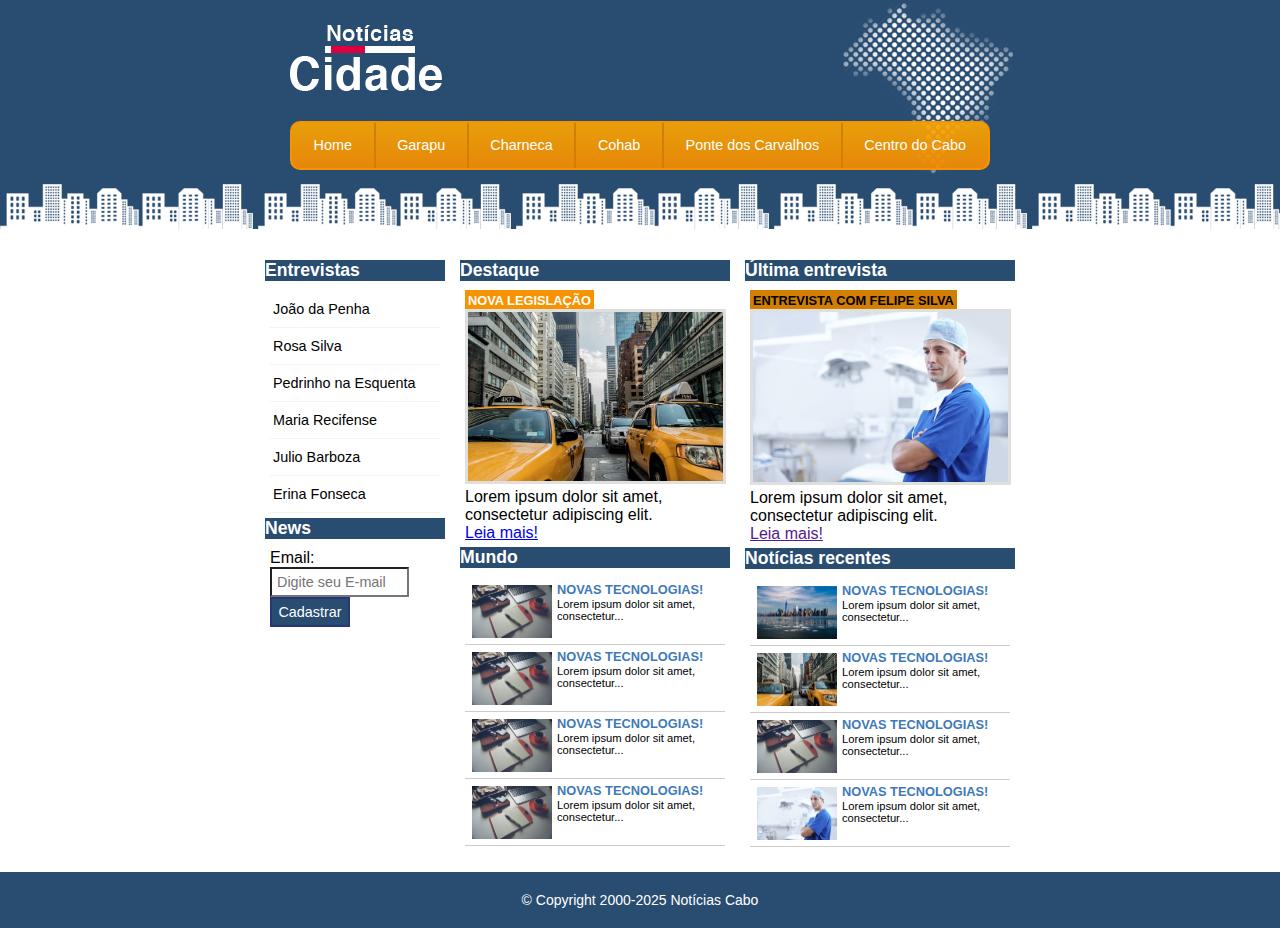
<file: index.html>
<!DOCTYPE html>
<html lang="pt-br">
<head>
    <meta charset="UTF-8">
    <meta name="viewport" content="width=device-width, initial-scale=1.0">
    <title>Notícias Cidade - Seu site de notícias</title>
    <link rel="stylesheet" href="estilo.css">
</head>
<body id="tres-colunas" class="home">
    <!-- Iníco container -->
    <div id="container">

        <!-- Início topo -->
        <div id="topo">
            <h1 class="logo">Notícias Cidade</h1>
            <ul id=""navegacao>
                <li><a id="home" href="index.html">Home</a></li>
                <li><a id="garapu" href="garapu.html">Garapu</a></li>
                <li><a id="charneca" href="index.html">Charneca</a></li>
                <li><a id="cohab" href="index.html">Cohab</a></li>
                <li><a id="ponte-carvalhos" href="index.html">Ponte dos Carvalhos</a></li>
                <li><a id="centro-cabo" href="centro-cabo.html">Centro do Cabo</a></li> 
            </ul>
        </div><!-- Fim topo -->

        <!-- Início conteudo -->
        <div id="conteudo">
            <div id="primario">
					
                <div class="caixa destaque">
                    <h2>Destaque</h2>
                    <div class="caixa-conteudo">

                        <h3>Nova legislação</h3>
                        <img class="imagem-principal" src="img/taxi.jpg" width="100%">
                        <p>
                            Lorem ipsum dolor sit amet, consectetur adipiscing elit.
                        </p>
                        <a href="nova-legislacao.html">Leia mais!</a>

                    </div>
                </div>

                <div class="caixa">
                    <h2>Mundo</h2>
                    <div class="caixa-conteudo">

                        <ul id="lista-noticias">
                            <li>
                                <a href="">
                                    <img src="img/tecnologia.jpg" width="80">
                                    <h3>Novas tecnologias!</h3>
                                    <p>Lorem ipsum dolor sit amet, consectetur...</p>
                                </a>
                            </li>
                            <li>
                                <a href="">
                                    <img src="img/tecnologia.jpg" width="80">
                                    <h3>Novas tecnologias!</h3>
                                    <p>Lorem ipsum dolor sit amet, consectetur...</p>
                                </a>
                            </li>
                            <li>
                                <a href="">
                                    <img src="img/tecnologia.jpg" width="80">
                                    <h3>Novas tecnologias!</h3>
                                    <p>Lorem ipsum dolor sit amet, consectetur...</p>
                                </a>
                            </li>
                            <li>
                                <a href="">
                                    <img src="img/tecnologia.jpg" width="80">
                                    <h3>Novas tecnologias!</h3>
                                    <p>Lorem ipsum dolor sit amet, consectetur...</p>
                                </a>
                            </li>
                        </ul>

                    </div>
                </div>

            </div>
            
				<div id="secundario">
					
					<div class="caixa entrevista">
						<h2>Última entrevista</h2>
						<div class="caixa-conteudo">
							
							<h3>Entrevista com felipe silva</h3>
							<img class="imagem-principal" src="img/doutor.jpg" width="100%">
							<p>
								Lorem ipsum dolor sit amet, consectetur adipiscing elit.
							</p>
							<a href="">Leia mais!</a>

						</div>
					</div>

					<div class="caixa">
						<h2>Notícias recentes</h2>
						<div class="caixa-conteudo">

							<ul id="lista-noticias">
								<li>
									<a href="">
										<img src="img/cidade.jpg" width="80">
										<h3>Novas tecnologias!</h3>
										<p>Lorem ipsum dolor sit amet, consectetur...</p>
									</a>
								</li>
								<li>
									<a href="">
										<img src="img/taxi.jpg" width="80">
										<h3>Novas tecnologias!</h3>
										<p>Lorem ipsum dolor sit amet, consectetur...</p>
									</a>
								</li>
								<li>
									<a href="">
										<img src="img/tecnologia.jpg" width="80">
										<h3>Novas tecnologias!</h3>
										<p>Lorem ipsum dolor sit amet, consectetur...</p>
									</a>
								</li>
								<li>
									<a href="">
										<img src="img/doutor.jpg" width="80">
										<h3>Novas tecnologias!</h3>
										<p>Lorem ipsum dolor sit amet, consectetur...</p>
									</a>
								</li>
							</ul>

						</div>
					</div>

				</div>
				
            
            <!-- Início Lateral -->
            <div id="lateral">

                <div class="caixa">
                    <h2>Entrevistas</h2>
                    <div class="caixa-conteudo">
                       <ul>
                        <li><a href=""> João da Penha</a></li>
                            <li><a href="">Rosa Silva</a></li>
                            <li><a href="">Pedrinho na Esquenta</a></li>
                            <li><a href="">Maria Recifense</a></li>
                            <li><a href="">Julio Barboza</a></li>
                            <li><a href="">Erina Fonseca</a></li>
                    </ul>
                    </div>
                </div>

                <div class="caixa">
                    <h2>News</h2>
                    <div class="caixa-conteudo">
                      <form>
                        <div>
                            <label for="email">Email:</label>
                            <input type="text" name="email" id="email" placeholder="Digite seu E-mail">
                        </div>
                        <div>
                            <input class="submit" type="submit" value="Cadastrar">
                        </div>
                      </form>
                    </div>
                </div>

            </div><!-- Fim Lateral -->
        </div><!-- Fim conteudo -->

    </div><!-- Fim container -->

    
    <div id="container-rodape" style="clear: both;">
        <div id="rodape">
            &copy; Copyright 2000-2025 Notícias Cabo
        </div>
    </div>


</body>
</html>
</file>
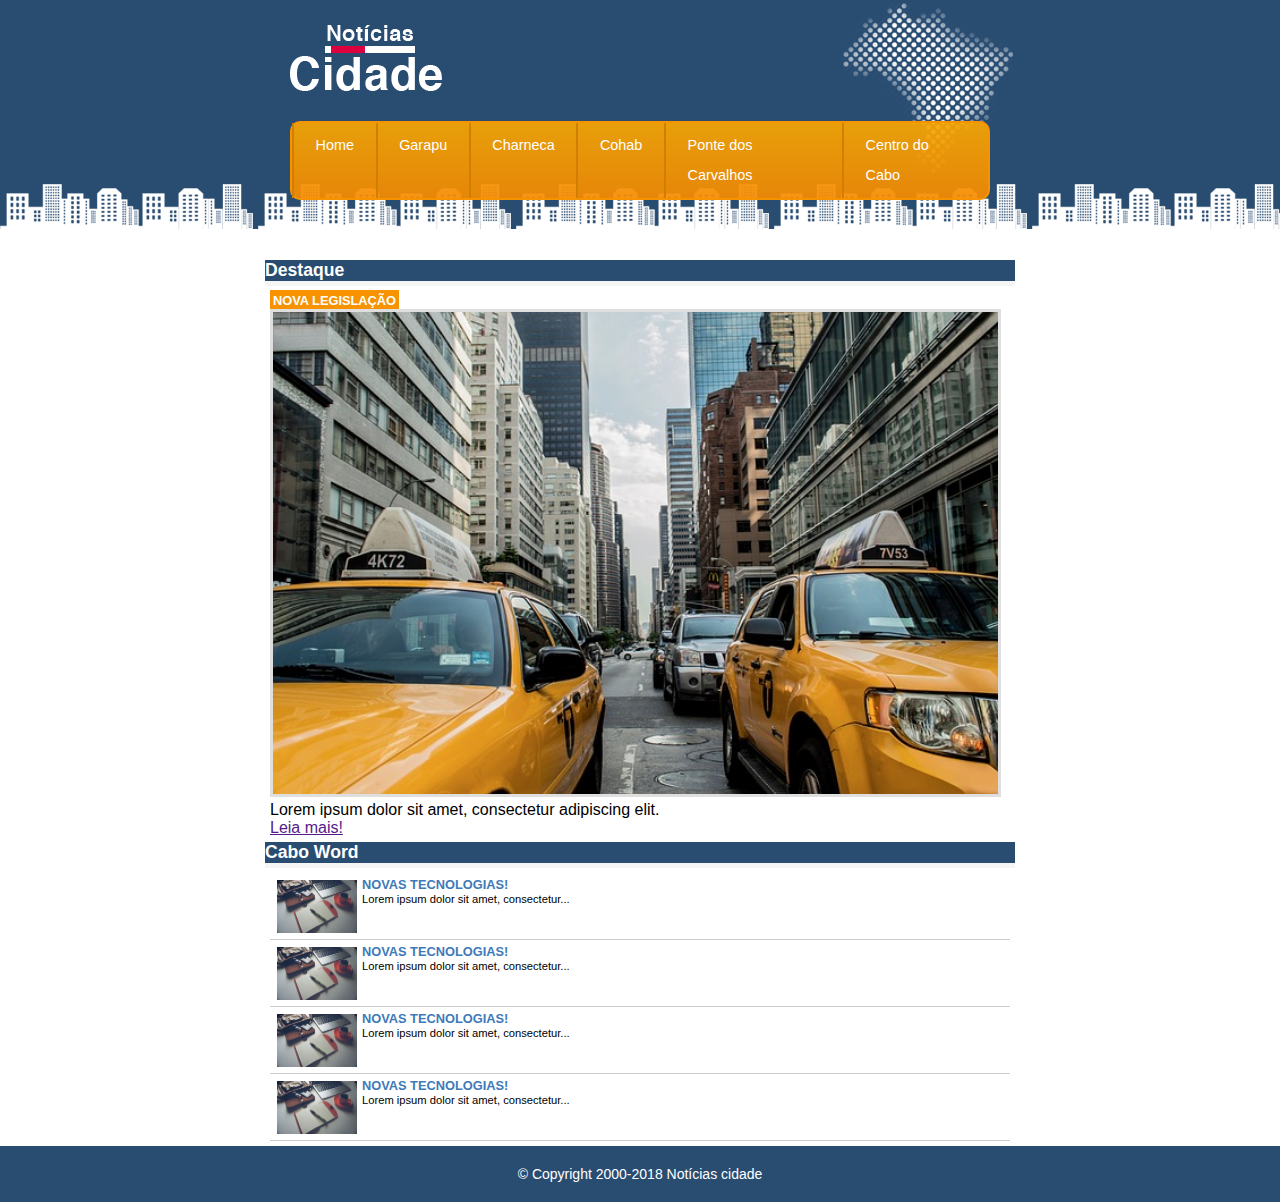
<file: centro-cabo.html>
<!DOCTYPE html>
<html>
	<head>
		<title>Centro do Cabo</title>
		<meta charset="utf-8">

		<!-- Estilo customizado -->
		<link rel="stylesheet" type="text/css" href="estilo.css">

	</head>

	<body>

		<!-- Início container -->
		<div id="container">

			<!-- Início topo -->
			<div id="topo">
				<h1 class="logo">Notícias Cidade</h1>
				<ul id="navegacao">
					<li class="primeiro">
                        <li><a id="home" href="index.html">Home</a></li>
                        <li><a id="garapu" href="garapu.html">Garapu</a></li>
                        <li><a id="charneca" href="index.html">Charneca</a></li>
                        <li><a id="cohab" href="index.html">Cohab</a></li>
                        <li><a id="ponte-carvalhos" href="index.html">Ponte dos Carvalhos</a></li>
                        <li><a id="centro-cabo" href="centro-cabo.html">Centro do Cabo</a></li> 
				</ul>
			</div><!-- fim /topo -->

			<!-- Início conteudo -->
			<div id="conteudo">

				<div id="primario">
					
					<div class="caixa destaque">
						<h2>Destaque</h2>
						<div class="caixa-conteudo">

							<h3>Nova legislação</h3>
							<img class="imagem-principal" src="img/taxi.jpg" width="100%">
							<p>
								Lorem ipsum dolor sit amet, consectetur adipiscing elit.
							</p>
							<a href="">Leia mais!</a>

						</div>
					</div>

					<div class="caixa">
						<h2>Cabo Word</h2>
						<div class="caixa-conteudo">

							<ul id="lista-noticias">
								<li>
									<a href="">
										<img src="img/tecnologia.jpg" width="80">
										<h3>Novas tecnologias!</h3>
										<p>Lorem ipsum dolor sit amet, consectetur...</p>
									</a>
								</li>
								<li>
									<a href="">
										<img src="img/tecnologia.jpg" width="80">
										<h3>Novas tecnologias!</h3>
										<p>Lorem ipsum dolor sit amet, consectetur...</p>
									</a>
								</li>
								<li>
									<a href="">
										<img src="img/tecnologia.jpg" width="80">
										<h3>Novas tecnologias!</h3>
										<p>Lorem ipsum dolor sit amet, consectetur...</p>
									</a>
								</li>
								<li>
									<a href="">
										<img src="img/tecnologia.jpg" width="80">
										<h3>Novas tecnologias!</h3>
										<p>Lorem ipsum dolor sit amet, consectetur...</p>
									</a>
								</li>
							</ul>

						</div>
					</div>

				</div>
				
			</div><!-- fim /conteudo -->

		</div><!-- fim /container -->

		<div id="container-rodape" style="clear: both;">
			<div id="rodape">
				&copy; Copyright 2000-2018 Notícias cidade
			</div>
		</div>

	</body>

</html>
</file>
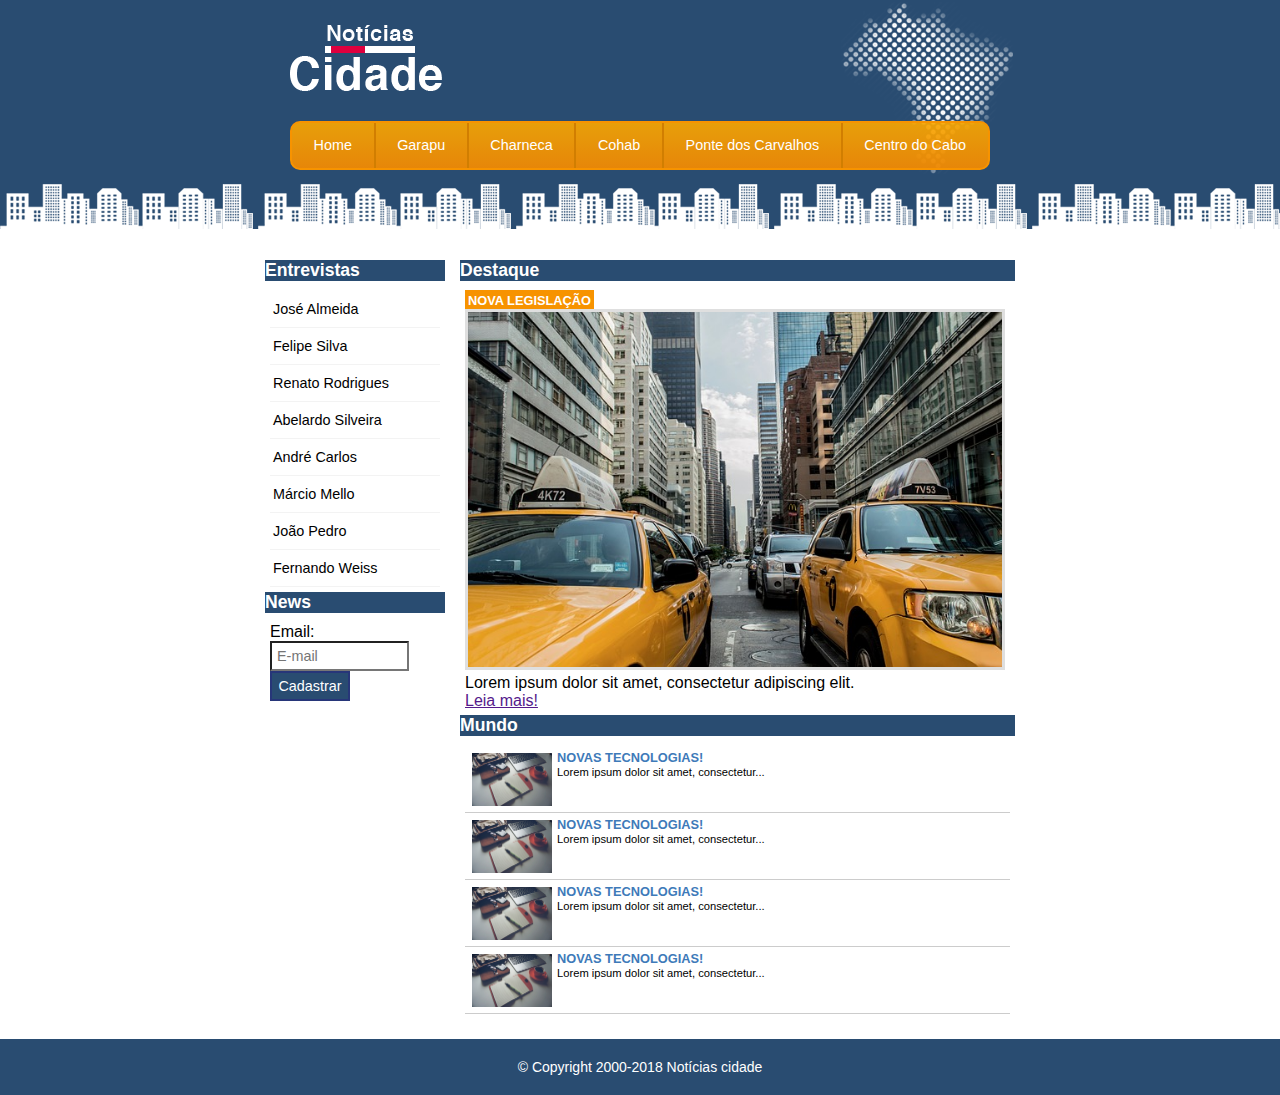
<file: garapu.html>
<!DOCTYPE html>
<html>
	<head>
		<title>Notícias cidade - Seu site de notícias</title>
		<meta charset="utf-8">

		<!-- Estilo customizado -->
		<link rel="stylesheet" type="text/css" href="estilo.css">

	</head>

	<body id="duas-colunas" class="brasil">

		<!-- Início container -->
		<div id="container">

			<!-- Início topo -->
			<div id="topo">
				<h1 class="logo">Notícias cidade</h1>
                <ul id=""navegacao>
                    <li><a id="home" href="index.html">Home</a></li>
                    <li><a id="garapu" href="garapu.html">Garapu</a></li>
                    <li><a id="charneca" href="index.html">Charneca</a></li>
                    <li><a id="cohab" href="index.html">Cohab</a></li>
                    <li><a id="ponte-carvalhos" href="index.html">Ponte dos Carvalhos</a></li>
                    <li><a id="centro-cabo" href="centro-cabo.html">Centro do Cabo</a></li> 
                </ul>
			</div><!-- fim /topo -->

			<!-- Início conteudo -->
			<div id="conteudo">

				<div id="primario">
					
					<div class="caixa destaque">
						<h2>Destaque</h2>
						<div class="caixa-conteudo">

							<h3>Nova legislação</h3>
							<img class="imagem-principal" src="img/taxi.jpg" width="100%">
							<p>
								Lorem ipsum dolor sit amet, consectetur adipiscing elit.
							</p>
							<a href="">Leia mais!</a>

						</div>
					</div>

					<div class="caixa">
						<h2>Mundo</h2>
						<div class="caixa-conteudo">

							<ul id="lista-noticias">
								<li>
									<a href="">
										<img src="img/tecnologia.jpg" width="80">
										<h3>Novas tecnologias!</h3>
										<p>Lorem ipsum dolor sit amet, consectetur...</p>
									</a>
								</li>
								<li>
									<a href="">
										<img src="img/tecnologia.jpg" width="80">
										<h3>Novas tecnologias!</h3>
										<p>Lorem ipsum dolor sit amet, consectetur...</p>
									</a>
								</li>
								<li>
									<a href="">
										<img src="img/tecnologia.jpg" width="80">
										<h3>Novas tecnologias!</h3>
										<p>Lorem ipsum dolor sit amet, consectetur...</p>
									</a>
								</li>
								<li>
									<a href="">
										<img src="img/tecnologia.jpg" width="80">
										<h3>Novas tecnologias!</h3>
										<p>Lorem ipsum dolor sit amet, consectetur...</p>
									</a>
								</li>
							</ul>

						</div>
					</div>

				</div>
				
				<!-- Início lateral -->
				<div id="lateral">
					
					<div class="caixa">
						<h2>Entrevistas</h2>
						<div class="caixa-conteudo">
							<ul>
								<li><a href="">José Almeida</a></li>
								<li><a href="">Felipe Silva</a></li>
								<li><a href="">Renato Rodrigues</a></li>
								<li><a href="">Abelardo Silveira</a></li>
								<li><a href="">André Carlos</a></li>
								<li><a href="">Márcio Mello</a></li>
								<li><a href="">João Pedro</a></li>
								<li><a href="">Fernando Weiss</a></li>
							</ul>
						</div>
					</div>

					<div class="caixa">
						<h2>News</h2>
						<div class="caixa-conteudo">
							
							<form>
								<div>
									<label for="email">Email:</label>
									<input type="text" name="email" id="email" placeholder="E-mail">
								</div>
								<div>
									<input class="submit" type="submit" value="Cadastrar" >
								</div>
							</form>

						</div>
					</div>

				</div><!-- fim /lateral -->
				
			</div><!-- fim /conteudo -->

		</div><!-- fim /container -->

		<div id="container-rodape" style="clear: both;">
			<div id="rodape">
				&copy; Copyright 2000-2018 Notícias cidade
			</div>
		</div>

	</body>

</html>
</file>
<file: estilo.css>
*{
    margin: 0;
    padding: 0;
}

html, body {
    height: 100%; /* Garante que o body tenha 100% da altura */
    display: flex;
    flex-direction: column; /* Organiza o layout em uma coluna */
}

body {
    font-family: 'Trebuchet MS', 'Lucida Sans Unicode', 'Lucida Grande', 'Lucida Sans', Arial, sans-serif;
    background: #fff url(img/fundo.png) repeat-x;
}

#container {
    width: 750px;
    margin: 0 auto;
}

#topo {
    height: 150px;
    background: url(img/detalhe-topo.png) no-repeat right top;
    padding: 25px;
}

.logo{
    width: 152px;
    height: 66px;
    background: url(img/logo.png) no-repeat center;
    text-indent: -3000px;
}

ul {
    margin: 0;
    padding: 0;
    list-style: none;
}

#topo ul {
    margin-top: 30px;
    float: left;
    background: #f79300;
    background: linear-gradient(to bottom, #faa700e8, #f68b00ec); /* Removendo o fundo redundante */
    border: 2px solid #f79300;
    width: auto;
    display: flex;
    border-radius: 10px;
}

#topo ul li {
    float: left;
    display: inline-block;
    border-right: 2px solid #d17e01; /* Divisor branco entre os itens */
  }

  /* Remover o divisor à direita do último item */
  #topo ul li:last-child {
    border-right: none;
  }

#topo ul a {
    font-size: 0.9em;
    display: block;
    padding: 0.5em 1.5em;
    line-height: 2.1em;
    text-decoration: none;
    color: #fff;
}

#topo ul a:hover {
    color: #69001d;
}

#conteudo {
    margin-top: 60px;
    background: #f5f5f5;

}

#lateral {
    width: 180px;
    float: left;
    margin: 0 0 20px -750px;
}

#tres-colunas #primario {
    width: 270px;
    float: left;
    margin: 0 0 20px 195px;
}

#duas-colunas #primario {
    width: 555px;
    float: left;
    margin: 0 0 20px 195px;
}

#colunas #primario {
    width: 750px;
    float: left;
    margin: 0 0 20px 0;
}

#secundario {
    width: 270px;
    float: left;
    margin: 0 0 20px 15px;
}

#caixa{
    background: #f3f3f3 url(img/fundo-caixa.png);
    padding: 5px 0 5px 0;
    margin: 10px 0;
}

h2 {
    font-size: 1.1em;
    background: #294c71;
    color: #fff;
}

.caixa-conteudo {
    background: #fff;
    padding: 5px;
    margin-top: 5px;
}

#lateral ul a {
    font-size: 0.9em;
    padding: 3px;
    display: block;
    line-height: 30px;
    color: #000;
    text-decoration: none;
    border-bottom: 1px solid #f3f3f3;
}

#lateral ul a:hover {
    background: #f9f9f9 url(img/marcador.png) no-repeat left center;
    padding-left: 20px;
    color: #a1a1a1;
}

label {
    display: block;
    cursor: pointer;
}

input {
    padding: 5px;
    width: 125px;
    font-size: 0.9em;
    background-color: #fff;
}

input.submit {
    width: 80px;
    color: #fff;
    background-color: #294c71;
    border: 2px solid #25088d52;
}

/*Formatando imagens*/
img.imagem-principal {
	width: 98%;
	border: 3px solid #dfdfdf;
}

/* Formatando cabeçalhos */
h3 {
	text-transform: uppercase;
	display: inline;
	font-size: 0.8em;
	padding: 3px;
}

.destaque h3 {
	background: #f79300;
	color: #fff;
}

.entrevista h3 {
	background: #d17e01;
}

/*Formatando lista de notícias*/
#lista-noticias li {
	padding: 2px;
	border-bottom: 1px solid #ccc; 
	height: 62px;
}

#lista-noticias li a img {
	float: left;
	margin: 5px;
}

#lista-noticias li a {
	text-decoration: none;
}

#lista-noticias li a h3 {
	font-size: 0.8em;
	padding: 0;
	color: #3e7ab9;
}

#lista-noticias li a p {
	font-size: 0.7em;
	color: #000;
}

#lista-noticias li:hover {
	background: #eee;
	cursor: pointer;
}

#container-rodape {
    background: #294c71;
    padding: 20px;
}

#rodape {
    width: 750px;
    margin: 0 auto;
    color: #fff;
    text-align: center;
    font-size: 14px;
}

#container-rodape {
    margin-top: auto;
}
</file>
